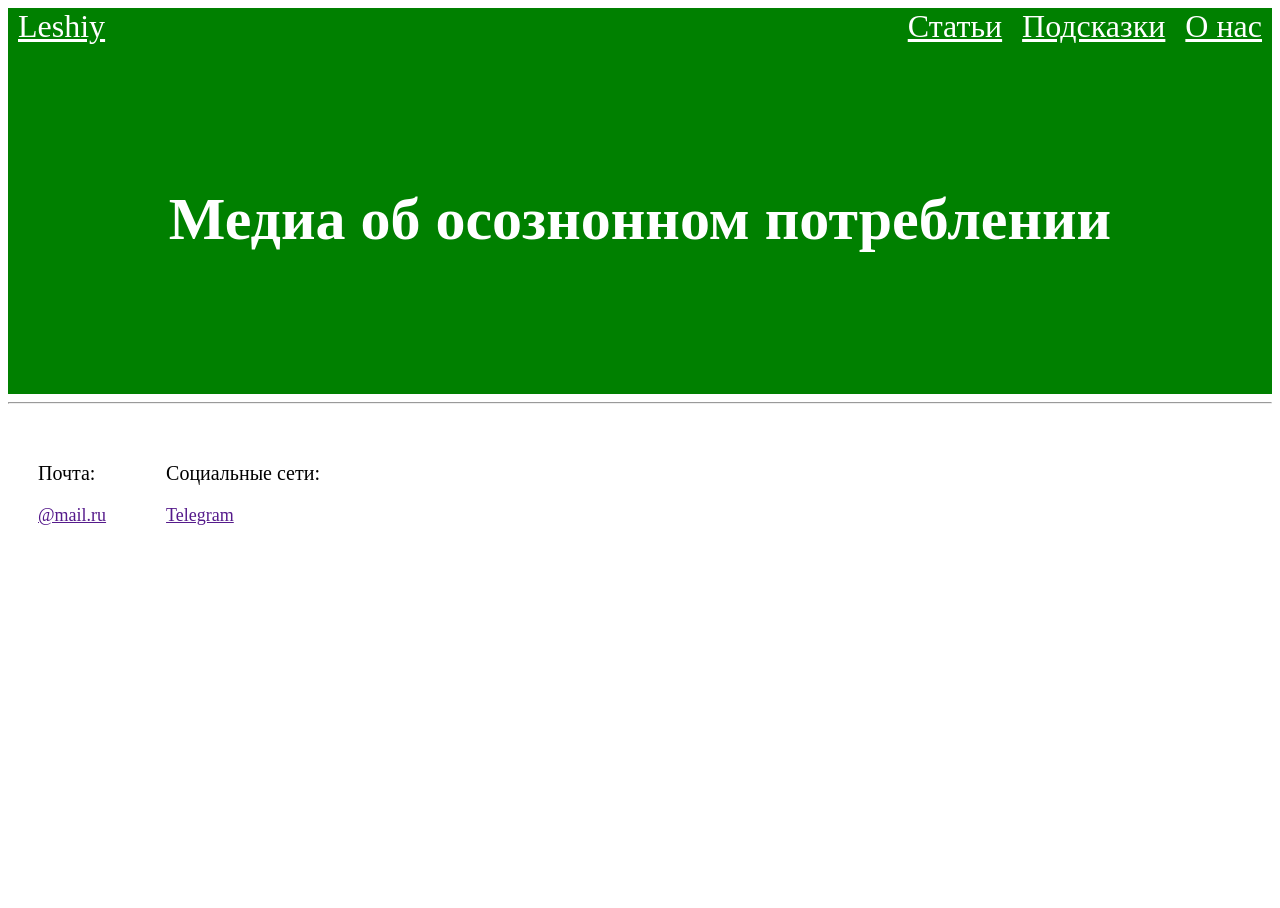
<file: index.html>
<!DOCTYPE html>
<html lang="en">
<head>
    <meta charset="UTF-8">
    <meta name="viewport" content="width=device-width, initial-scale=1.0">
    <link rel="stylesheet" href="style1.css">
    <title>Главная</title>
</head>
<body>
<div class="background">
    <header>
        <div class="logo"><a href="index.html">Leshiy</a></div>
        <div class="qwerty"></div>
        <div class="menu"><a href="index2.html">Статьи</a><a href="index4.html">Подсказки</a><a href="index3.html">О нас</a></div>
    </header>
    <div class="qwerty3"></div>
    <main>
        
        <h1>Медиа об осознонном потреблении</h1>
        <div class="qwerty3"></div>
    </main>
</div>
    <hr>
    <footer>
        <div><p>Почта:</p><a href="">@mail.ru</a></div>
        <div><p>Социальные сети:</p><a href="">Telegram</a></div>
    </footer>
</body>
</html>
</file>
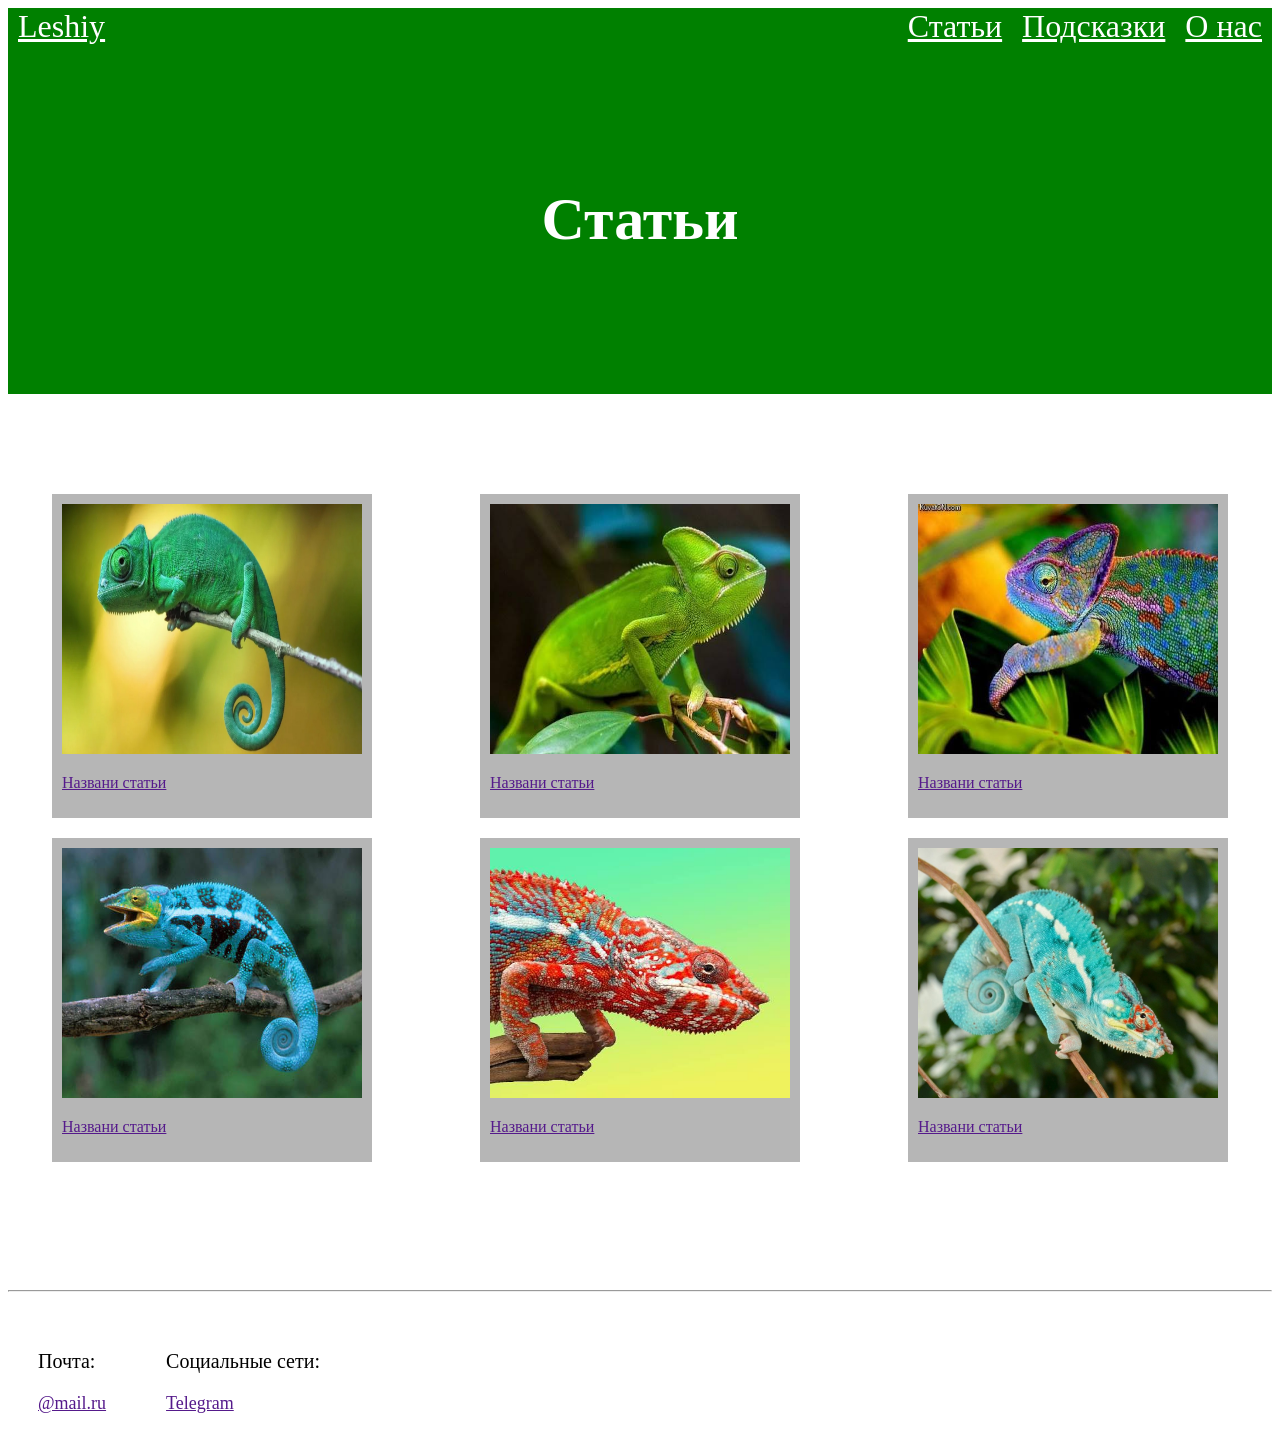
<file: index2.html>
<!DOCTYPE html>
<html lang="en">
<head>
    <meta charset="UTF-8">
    <meta name="viewport" content="width=device-width, initial-scale=1.0">
    <link rel="stylesheet" href="style2.css">
    <title>Статьи</title>
</head>
<body>
<div class="background">

    <header>
        <div class="logo"><a href="index.html">Leshiy</a></div>
        <div class="qwerty"></div>
        <div class="menu"><a href="index2.html">Статьи</a><a href="index4.html">Подсказки</a><a href="index3.html">О нас</a></div>
    </header>

    <div class="qwerty3"></div>

    <main>
        <h1>Статьи</h1>
        <div class="qwerty3"></div>
</div>
        <div class="qwerty3"></div>
        <div class="grid">
            <div class="box 1"><a href=""><img src="chameleon.jpg" alt="" height="250px" width="300px"><p>Названи статьи</p></a></div>
            <div class="box 2"><a href=""><img src="chameleon2.jpg" alt="" height="250px" width="300px"><p>Названи статьи</p></a></div>
            <div class="box 3"><a href=""><img src="chameleon3.jpg" alt="" height="250px" width="300px"><p>Названи статьи</p></a></div>
            <div class="box 4"><a href=""><img src="chameleon4.jpg" alt="" height="250px" width="300px"><p>Названи статьи</p></a></div>
            <div class="box 5"><a href=""><img src="chameleon5.jpg" alt="" height="250px" width="300px"><p>Названи статьи</p></a></div>
            <div class="box 6"><a href=""><img src="chameleon6.jpg" alt="" height="250px" width="300px"><p>Названи статьи</p></a></div>
        </div>
    </main>
    <div class="qwerty3"></div>
    <hr>
    <footer>
        <div><p>Почта:</p><a href="">@mail.ru</a></div>
        <div><p>Социальные сети:</p><a href="">Telegram</a></div>
    </footer>
</body>
</html>
</file>
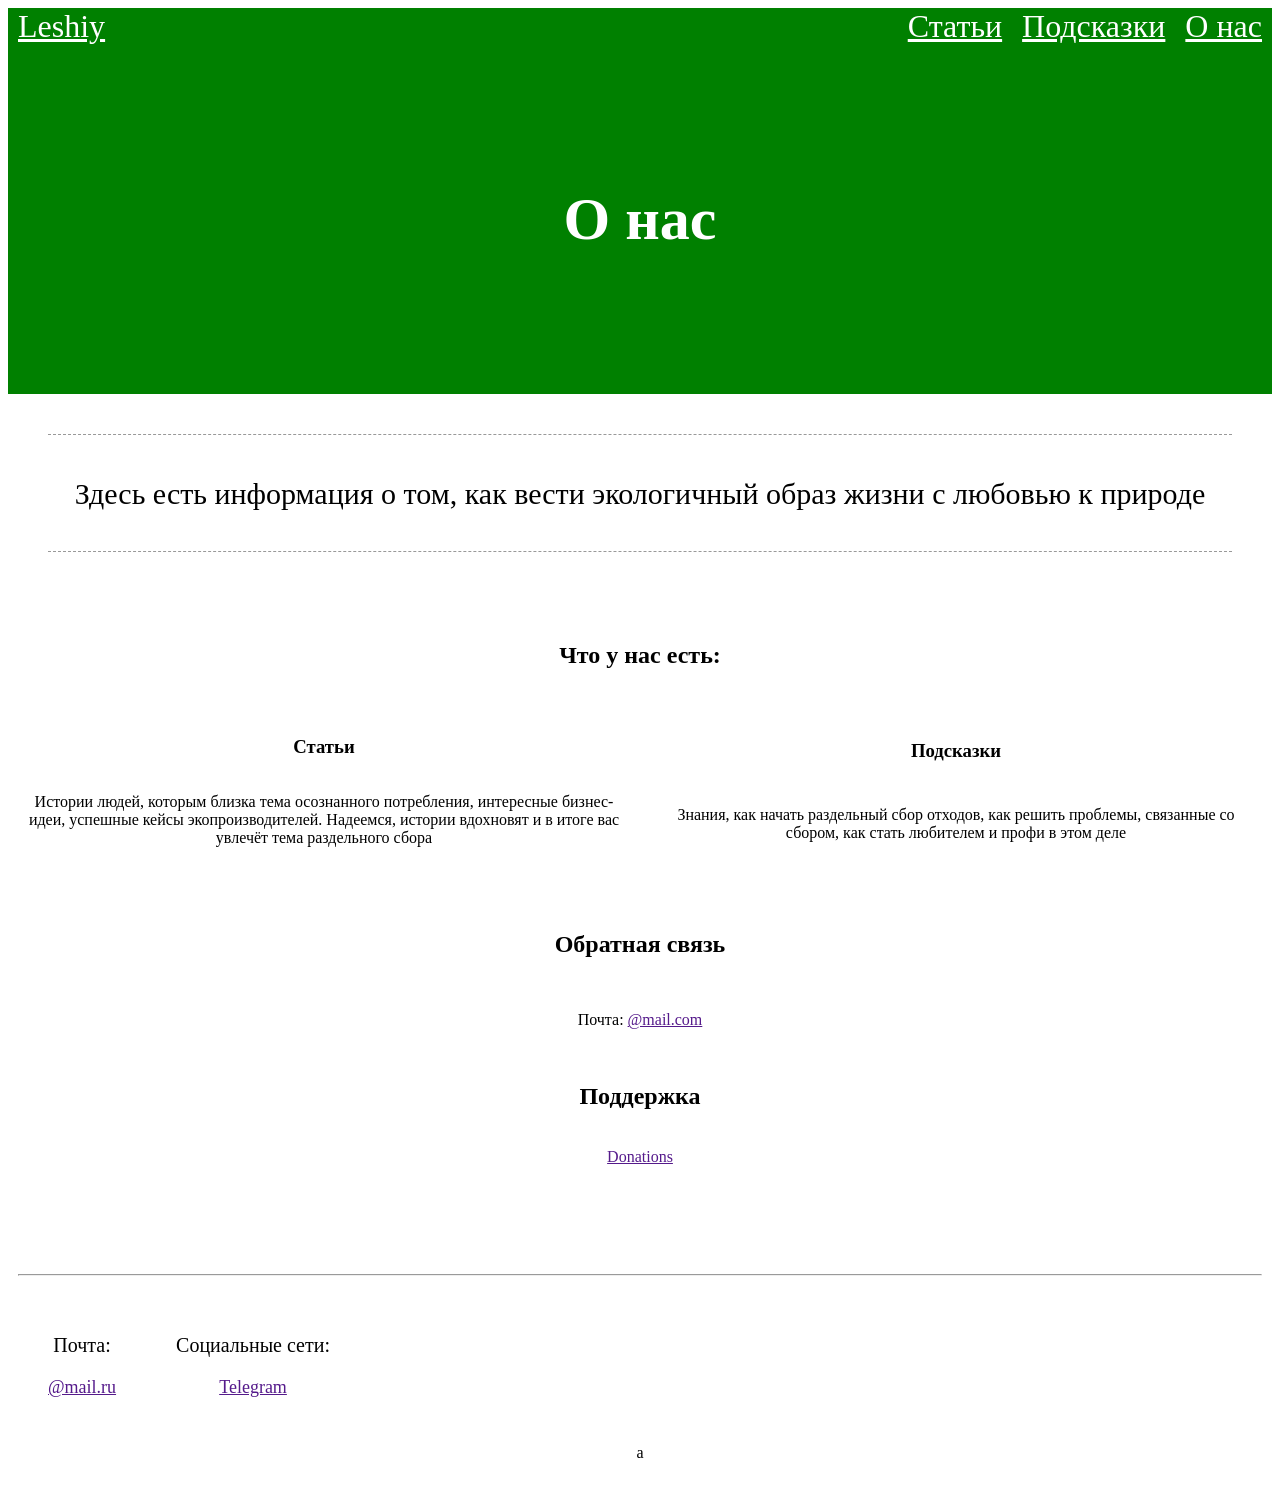
<file: index3.html>
<!DOCTYPE html>
<html lang="en">
<head>
    <meta charset="UTF-8">
    <meta name="viewport" content="width=device-width, initial-scale=1.0">
    <link rel="stylesheet" href="style3.css">
    <title>О нас</title>
</head>
<body>
<div class="background2">

    <header>
        <div class="logo"><a href="index.html">Leshiy</a></div>
        <div class="qwerty"></div>
        <div class="menu"><a href="index2.html">Статьи</a><a href="index4.html">Подсказки</a><a href="index3.html">О нас</a></div>
    </header>

    <div class="qwerty3"></div>
    
    <main>
        <h1>О нас</h1>
        <div class="qwerty3"></div>
</div>
        <hr class="dashed">
        <div class="discr">Здесь есть информация о том, как вести экологичный образ жизни с любовью к природе</div>
    
        <hr class="dashed">

            <div class="background">
                <br><h2>Что у нас есть:</h2></br>
                <div class="discr2">
                <div>
            <div class="grid">
            <div class="box 1"><h3>Статьи</h3>
            <p>Истории людей, которым близка тема осознанного потребления, интересные бизнес-идеи, успешные кейсы экопроизводителей. Надеемся, истории вдохновят и в итоге вас увлечёт тема раздельного сбора</p></div>
            <div class="box 2"><h3>Подсказки</h3>
            <p>Знания, как начать раздельный сбор отходов, как решить проблемы, связанные со сбором, как стать любителем и профи в этом деле</p></div>
            </div>
            <br><h2>Обратная связь</h2></br>
            <p>Почта: <a href="">@mail.com</a></p> 
            <br><h2>Поддержка</h2></br>
            <a href="">Donations</a>
            </div>
            
    </main>

    <div class="qwerty3"></div>

    <hr>
    <footer>
        <div><p>Почта:</p><a href="">@mail.ru</a></div>
        <div><p>Социальные сети:</p><a href="">Telegram</a></div>
    </footer>
    <p>a</p>
</body>
</html>
</file>
<file: style1.css>
html {
    height: 100%;
}

body {
    background-color: rgb(255, 255, 255);
    height: 100%;
}
header {
    display: flex;
background-color: green;
}
header div{
    display: inline;   

}
header div a {
    color: white;
    font-size: 32px;
    padding: 10px;
    display: inline;
}
.qwerty{
flex-grow: 1;
}

.background{
    background-color: green;
}



main h1{ 
    text-align: center;
    color: white;
    font-size: 60px;
}

.qwerty3{
    height: 100px;
}

/*-----*/

footer {
    display: flex;
}

footer div{
    display: inline;   
    padding: 30px;
}

footer div p{
   font-size: 20px; 
}
footer div a {
    font-size: 18px;

    display: inline;
}
</file>
<file: style2.css>
html {
    height: 100%;
}

body {
    background-color: rgb(255, 255, 255);
    height: 100%;
}
header {
    display: flex;
background-color: green;
}
header div{
    display: inline;   
}
header div a {
    color: white;
    font-size: 32px;
    padding: 10px;
    display: inline;
}

.background{
    background-color: green;
}

.qwerty{
flex-grow: 1;
}

/*-----*/

main h1{ 
    text-align: center;
    color: white;
    font-size: 60px;
}

.qwerty3{
    height: 100px;
    color: #ffffff;
}

.grid {
    display: grid;
    gap: 20px; 
    grid-template-columns: auto auto auto;
    grid-template-rows: auto auto auto;
    justify-items: center;
    
}
/*Руководство по Grid: https://habr.com/ru/companies/macloud/articles/564182/?ysclid=mh8vs43249879987944*/

.box {
    background-color: rgb(182, 182, 182);
    display: grid;
    place-items: center;
    padding: 10px;
}

main p {
    text-align: center;
}


footer {
    display: flex;
}

footer div{
    display: inline;   
    padding: 30px;
}

footer div p{
   font-size: 20px; 
}
footer div a {
    font-size: 18px;

    display: inline;
}
</file>
<file: style3.css>
html {
    height: 100%;
}

body {
    background-color: rgb(255, 255, 255);
    height: 100%;
}
header {
    display: flex;
}
header div{
    display: inline;   
}
header div a {
    color: white;
    font-size: 32px;
    padding: 10px;
    display: inline;
}
.qwerty{
flex-grow: 1;
}

.background2{
    background-color: green;
}

/*-----*/

main h1{ 
    text-align: center;
    font-size: 60px;
    color: white;
}

.qwerty3{
    height: 200px;
    color: #ffffff;
}

main p {
    text-align: center;
}

main h2 {
    font-size: 30px;
}

.qwerty3{
    height: 100px;
    color: #ffffff;
}

.discr {
    text-align: center;
    font-size: 30px;
    color: rgb(0, 0, 0);
}

.dashed {
border: none; /* Removes the default border */
  height: 2px; /* Sets the thickness of the line */
  background-color: soild green; /* Sets the color of the line */
      margin: 40px 40px;
      border-top: 1px dashed #999;
}

.background {
    padding: 10px;
background-color: white;
text-align: center;

}


.grid {
    display: grid;
    gap: 20px; 
    grid-template-columns: 1fr 1fr ;
    grid-template-rows: auto auto ;
    justify-items: center;
    
}


.box {
    background-color: rgb(255, 255, 255);
    display: grid;
    place-items: center;
    padding: 10px; 
}

footer {
    display: flex;
}

footer div{
    display: inline;   
    padding: 30px;
}

footer div p{
   font-size: 20px; 
}
footer div a {
    font-size: 18px;

    display: inline;
}
</file>
